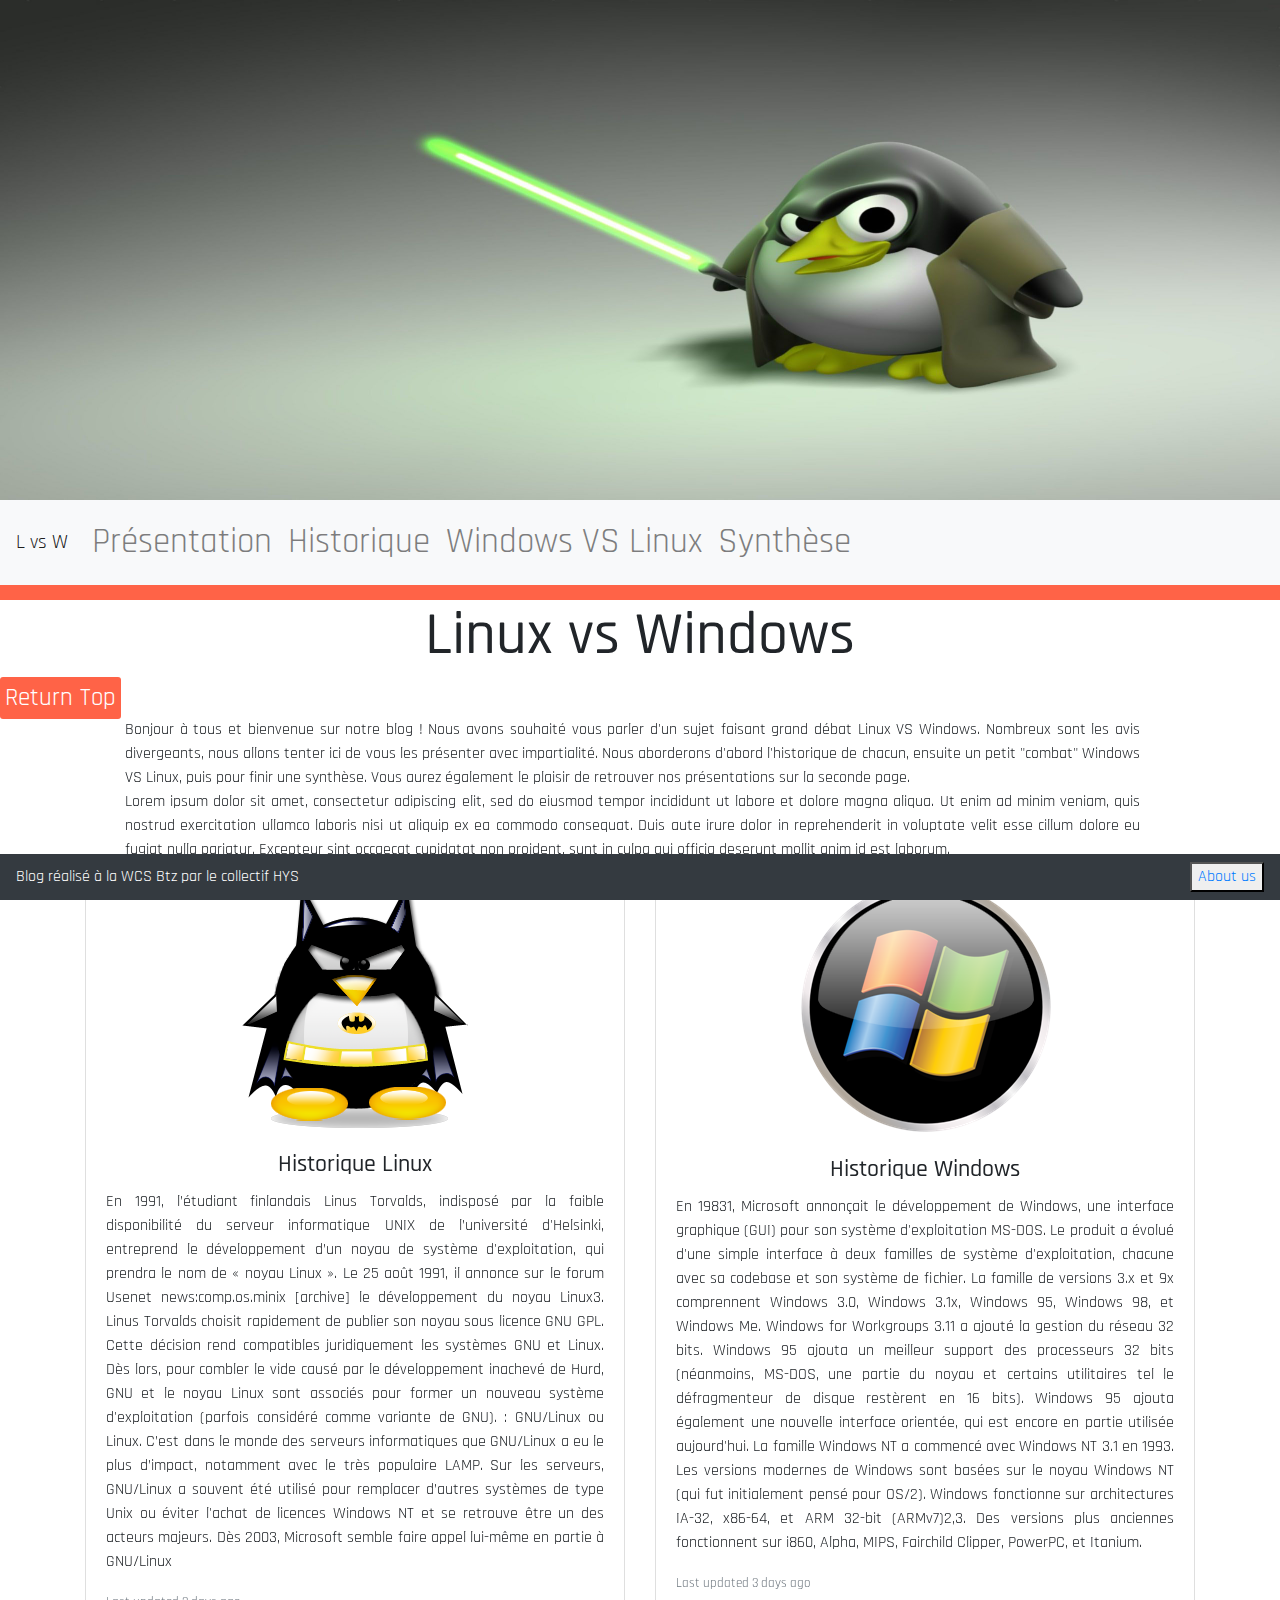
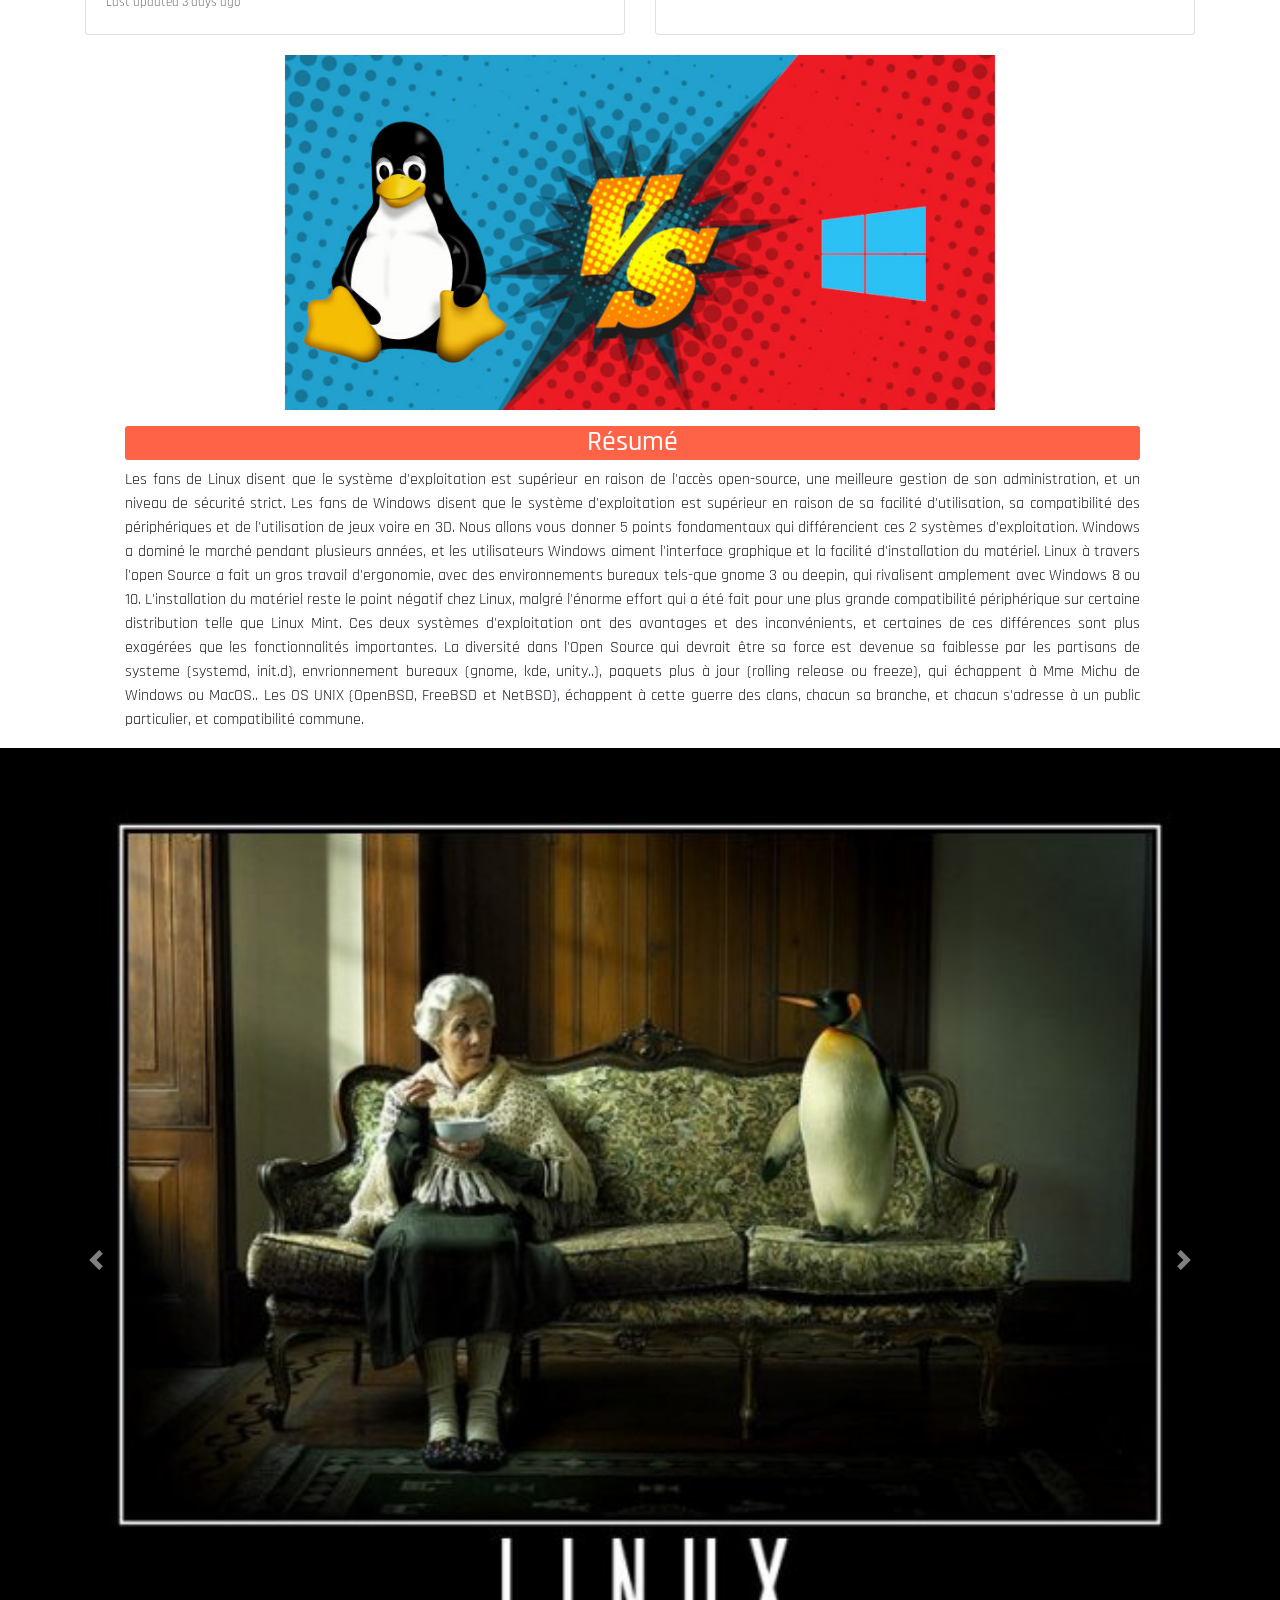
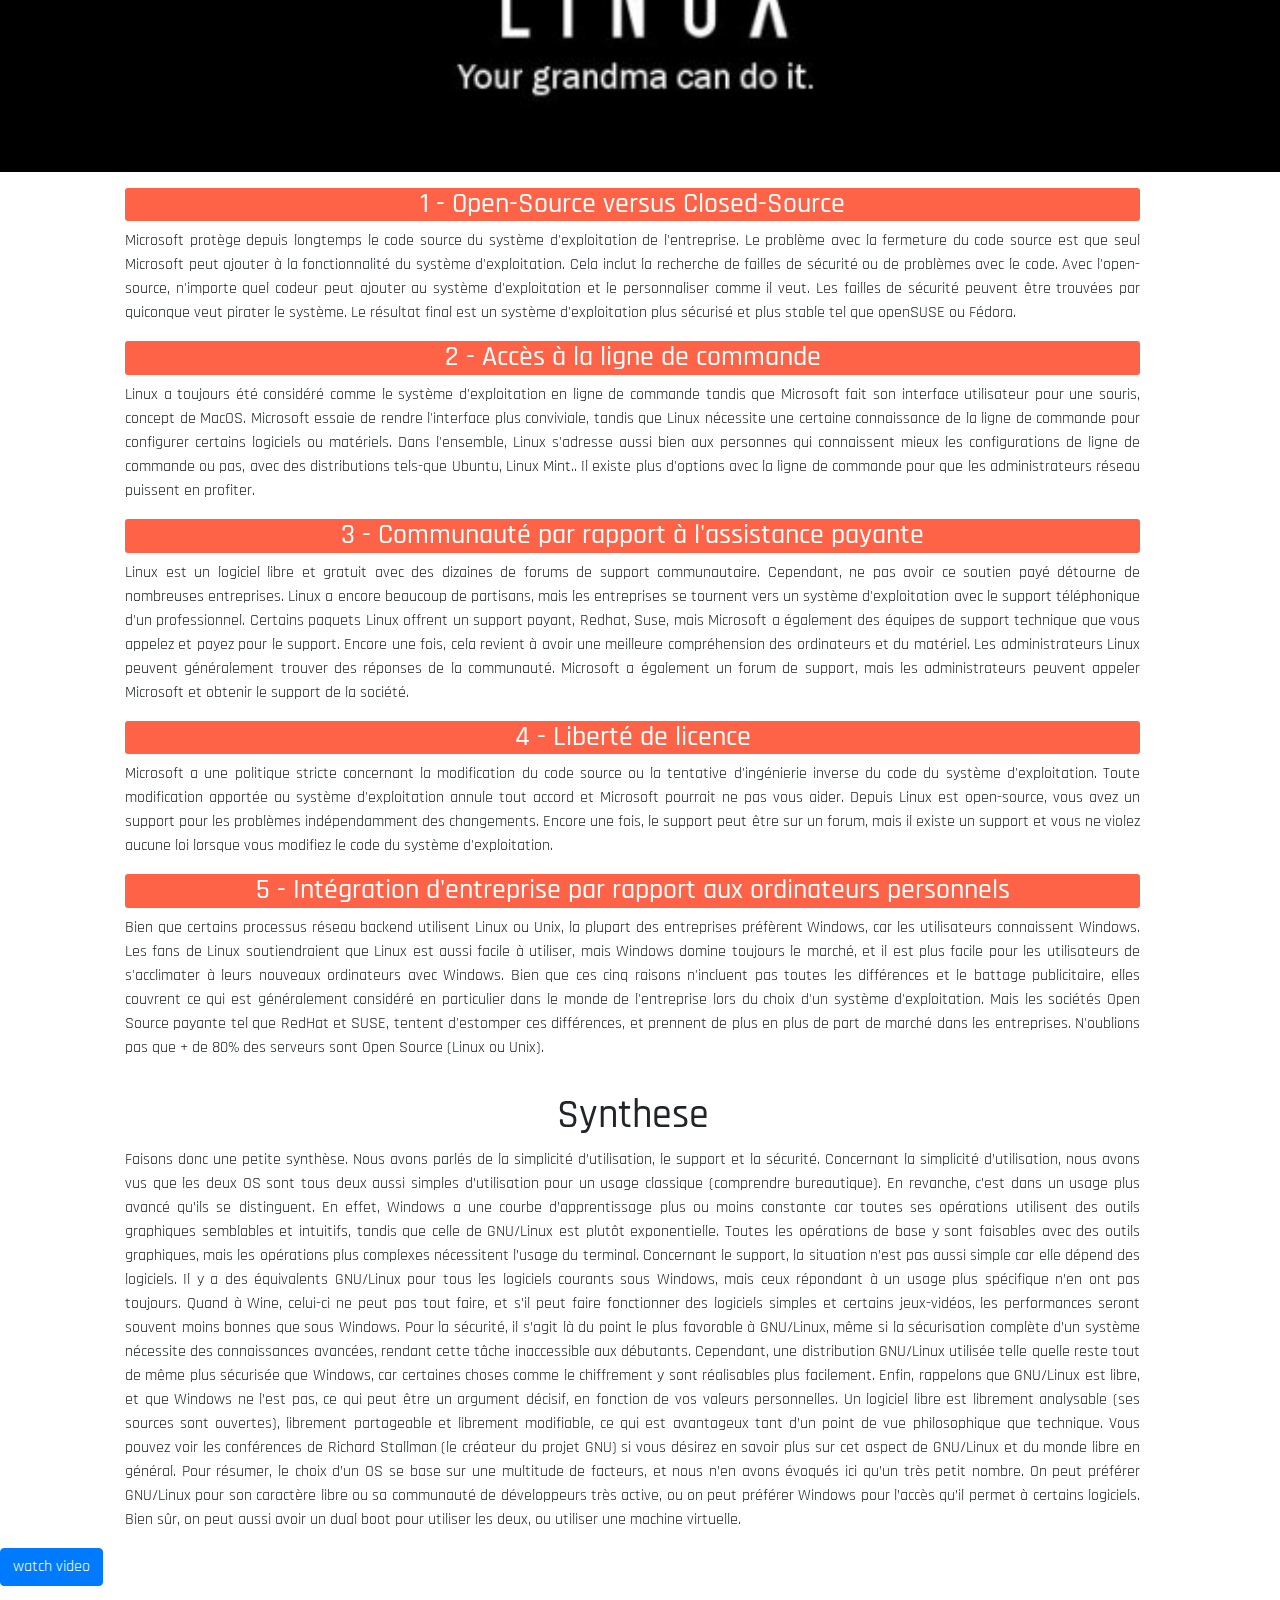
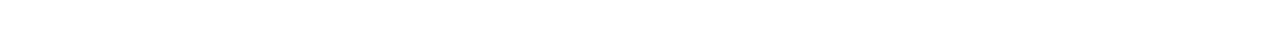
<file: index.html>
<!doctype html>
<html lang="fr">

<head>
  <!-- Required meta tags -->
  <meta charset="utf-8">
  <meta name="viewport" content="width=device-width, initial-scale=1, shrink-to-fit=no">

  <!-- Bootstrap CSS -->
  <link rel="stylesheet" href="https://stackpath.bootstrapcdn.com/bootstrap/4.3.1/css/bootstrap.min.css"
    integrity="sha384-ggOyR0iXCbMQv3Xipma34MD+dH/1fQ784/j6cY/iJTQUOhcWr7x9JvoRxT2MZw1T" crossorigin="anonymous">
  <link rel="stylesheet" type="text/css" href="style.css">
  <link rel="stylesheet" href="https://use.fontawesome.com/releases/v5.7.2/css/all.css" integrity="sha384-fnmOCqbTlWIlj8LyTjo7mOUStjsKC4pOpQbqyi7RrhN7udi9RwhKkMHpvLbHG9Sr" crossorigin="anonymous">

  <title>linuxVSwindows</title>
</head>

<body>
  <!-- NAVBAR -->
  <div class="container_parent">
    
    <img src="img/banniere2.jpg" alt="banniere" class="banniere_img">
    
    <div class="container_nav">
      <nav class="navbar navbar-expand-lg navbar-light bg-light">
        <a class="navbar-brand" href="#">L vs W</a>
        <button class="navbar-toggler" type="button" data-toggle="collapse" data-target="#navbarNav"
          aria-controls="navbarNav" aria-expanded="false" aria-label="Toggle navigation">
          <span class="navbar-oggler-icon"></span>
        </button>
        <div class="collapse navbar-collapse" id="navbarNav">
          <ul class="navbar-nav">
            <li class="nav-item">
              <a class="nav-link" href="#presentation">Présentation<span class="sr-only">(current)</span></a>
            </li>
            <li class="nav-item">
              <a class="nav-link" href="#history">Historique</a>
            </li>
            <li class="nav-item">
              <a class="nav-link" href="#w_vs_l">Windows VS Linux</a>
            </li>
            <li class="nav-item">
              <a class="nav-link" href="#synthese">Synthèse</a>
            </li>
          </ul>
        </div>
      </nav>
    </div>

    <h1>Linux vs Windows</h1>
    <div class="position-sticky"><a class="top" href="#top">Return Top</a></div>
    

    <div class="container">
      <section id="presentation">
        <div class="row">
          <section class="col-sm-11" style="margin-left: 40px">
            <p>
              Bonjour à tous et bienvenue sur notre blog ! Nous avons souhaité vous parler d'un sujet faisant grand débat
              Linux VS Windows.
              Nombreux sont les avis divergeants, nous allons tenter ici de vous les présenter avec impartialité. Nous
              aborderons d'abord l'historique
              de chacun, ensuite un petit "combat" Windows VS Linux, puis pour finir une synthèse. Vous aurez également le
              plaisir de retrouver nos présentations
              sur la seconde page.<br/> Lorem ipsum dolor sit amet, consectetur adipiscing elit, sed do eiusmod tempor
              incididunt
              ut labore et dolore magna aliqua. Ut enim ad minim veniam, quis nostrud exercitation ullamco laboris nisi ut
              aliquip ex ea commodo consequat. Duis aute irure dolor in reprehenderit in voluptate velit esse cillum
              dolore eu
              fugiat nulla pariatur. Excepteur sint occaecat cupidatat non proident, sunt in culpa qui officia deserunt
              mollit
              anim id est laborum.
            </p>
      </section>      
            <div class="container" style="margin-bottom: 20px">
              <section id="history">
                <div class="card-deck">
                    <div class="card">
                      <div class="img-card">
                        <img src="img/linux.png" class="card-img-top" class="mx-auto d-block" alt="logo_l">
                      </div>
                     
                      <div class="card-body">
                        <h4 class="card-title" style="text-align:center">Historique Linux</h4>
                        <p class="card-text">En 1991, l’étudiant finlandais Linus Torvalds, indisposé par la faible disponibilité du serveur 
                            informatique UNIX de l’université d'Helsinki, entreprend le développement d’un noyau de système d'exploitation, 
                            qui prendra le nom de « noyau Linux ».
                            Le 25 août 1991, il annonce sur le forum Usenet news:comp.os.minix [archive] le développement du noyau Linux3.
                            Linus Torvalds choisit rapidement de publier son noyau sous licence GNU GPL. Cette décision rend compatibles 
                            juridiquement les systèmes GNU et Linux. Dès lors, pour combler le vide causé par le développement inachevé de Hurd, 
                            GNU et le noyau Linux sont associés pour former un nouveau système d'exploitation (parfois considéré comme variante de GNU). 
                            : GNU/Linux ou Linux. C’est dans le monde des serveurs informatiques que GNU/Linux a eu le plus d’impact, notamment avec le 
                            très populaire LAMP. Sur les serveurs, GNU/Linux a souvent été utilisé pour remplacer d’autres systèmes de type Unix ou éviter 
                            l'achat de licences Windows NT et se retrouve être un des acteurs majeurs. Dès 2003, Microsoft semble faire appel lui-même 
                            en partie à GNU/Linux</p>
                        <p class="card-text"><small class="text-muted">Last updated 3 days ago</small></p>
                      </div>
                    </div>
           
                    <div class="card">
                      <div class="img-card">
                        <img src="img/windows.png" class="card-img-top"class="mx-auto d-block" alt="logo_w">
                      </div>

                      <div class="card-body">
                        <h4 class="card-title" style="text-align:center">Historique Windows</h4>
                        <p class="card-text">En 19831, Microsoft annonçait le développement de Windows, une interface graphique (GUI) pour son système 
                            d'exploitation MS-DOS. Le produit a évolué d'une simple interface à deux familles de système d'exploitation, chacune avec 
                            sa codebase et son système de fichier. La famille de versions 3.x et 9x comprennent Windows 3.0, Windows 3.1x, Windows 95, 
                            Windows 98, et Windows Me. Windows for Workgroups 3.11 a ajouté la gestion du réseau 32 bits. Windows 95 ajouta un meilleur 
                            support des processeurs 32 bits (néanmoins, MS-DOS, une partie du noyau et certains utilitaires tel le défragmenteur de disque 
                            restèrent en 16 bits). Windows 95 ajouta également une nouvelle interface orientée, qui est encore en partie utilisée aujourd'hui.                           
                            La famille Windows NT a commencé avec Windows NT 3.1 en 1993. Les versions modernes de Windows sont basées sur le noyau Windows NT 
                            (qui fut initialement pensé pour OS/2). Windows fonctionne sur architectures IA-32, x86-64, et ARM 32-bit (ARMv7)2,3. Des versions 
                            plus anciennes fonctionnent sur i860, Alpha, MIPS, Fairchild Clipper, PowerPC, et Itanium.</p>
                        <p class="card-text"><small class="text-muted">Last updated 3 days ago</small></p>
                      </div>           
                    </div>
                  </div>
                </div>           
              </section>
            <div class="img_combat">
              <img class="img-responsive col-8 offset-2" src="img/linux-vs-windows.jpg" alt="l-vs-w" />
            </div>
          </section>
        </div>  
      </section>
    <div class="container">
      <section id="w_vs_l">
        <div class="row">
          <section class="col-sm-11" style="margin-left: 40px">
            <p>
              <h3>Résumé</h3>
                Les fans de Linux disent que le système d'exploitation est supérieur en raison de l'accès open-source,
                une meilleure gestion de son administration, et un niveau de sécurité strict. Les fans de Windows disent que
                le système d'exploitation est supérieur en raison de sa facilité d'utilisation, sa compatibilité des
                périphériques
                et de l'utilisation de jeux voire en 3D.
                Nous allons vous donner 5 points fondamentaux qui différencient ces 2 systèmes d'exploitation. Windows a
                dominé
                le marché pendant plusieurs années, et les utilisateurs Windows aiment l'interface graphique et la facilité
                d'installation du matériel.
                Linux à travers l'open Source a fait un gros travail d'ergonomie, avec des environnements bureaux tels-que
                gnome 3 ou deepin,
                qui rivalisent amplement avec Windows 8 ou 10. L'installation du matériel reste le point négatif chez Linux,
                malgré l'énorme effort qui a été fait pour une plus grande compatibilité périphérique sur certaine
                distribution telle que Linux Mint.
                Ces deux systèmes d'exploitation ont des avantages et des inconvénients, et certaines de ces différences
                sont plus exagérées que les
                fonctionnalités importantes. La diversité dans l'Open Source qui devrait être sa force est devenue sa
                faiblesse par les partisans de systeme
                (systemd, init.d), envrionnement bureaux (gnome, kde, unity..), paquets plus à jour (rolling release ou
                freeze), qui échappent à Mme Michu
                de Windows ou MacOS.. Les OS UNIX (OpenBSD, FreeBSD et NetBSD), échappent à cette guerre des clans, chacun
                sa branche, et chacun s'adresse
                à un public particulier, et compatibilité commune.
            </p>
          </section>
        </div>
      </section>
    </div>
    
    <!-- CAROUSEL --> 
    <div id="carouselExampleControls" class="carousel slide" data-ride="carousel">
        <div class="carousel-inner">
          <div class="carousel-item active">
            <img src="img/granmaCanDoIt.jpg" class="d-block w-100" alt="...">
          </div>
          <div class="carousel-item">
            <img src="img/howImetYourMom.jpg" class="d-block w-100" alt="...">
          </div>
          <div class="carousel-item">
            <img src="img/matrixPillChoice.jpg" class="d-block w-100" alt="...">
          </div>
        </div>
        <a class="carousel-control-prev" href="#carouselExampleControls" role="button" data-slide="prev">
          <span class="carousel-control-prev-icon" aria-hidden="true"></span>
          <span class="sr-only">Previous</span>
        </a>
        <a class="carousel-control-next" href="#carouselExampleControls" role="button" data-slide="next">
          <span class="carousel-control-next-icon" aria-hidden="true"></span>
          <span class="sr-only">Next</span>
        </a>
      </div>
            
    <div class="container">
      <section id="w_vs_l">
        <div class="row">
          <section class="col-sm-11" style="margin-left: 40px">
            <p>
              <h3>1 - Open-Source versus Closed-Source</h3>
                Microsoft protège depuis longtemps le code source du système d'exploitation de l'entreprise. Le problème
                avec la fermeture du code source
                est que seul Microsoft peut ajouter à la fonctionnalité du système d'exploitation. Cela inclut la recherche
                de failles de sécurité ou de
                problèmes avec le code. Avec l'open-source, n'importe quel codeur peut ajouter au système d'exploitation et
                le personnaliser comme il veut.
                Les failles de sécurité peuvent être trouvées par quiconque veut pirater le système. Le résultat final est
                un système d'exploitation plus
                sécurisé et plus stable tel que openSUSE ou Fédora.
            </p>
            <p>
              <h3>2 - Accès à la ligne de commande</h3>
                Linux a toujours été considéré comme le système d'exploitation en ligne de commande tandis que Microsoft
                fait son interface utilisateur pour
                une souris, concept de MacOS. Microsoft essaie de rendre l'interface plus conviviale, tandis que Linux
                nécessite une certaine connaissance
                de la ligne de commande pour configurer certains logiciels ou matériels. Dans l'ensemble, Linux s'adresse
                aussi bien aux personnes qui
                connaissent mieux les configurations de ligne de commande ou pas, avec des distributions tels-que Ubuntu,
                Linux Mint.. Il existe plus
                d'options avec la ligne de commande pour que les administrateurs réseau puissent en profiter.
            </p>
            <p>
              <h3>3 - Communauté par rapport à l'assistance payante</h3>
                Linux est un logiciel libre et gratuit avec des dizaines de forums de support communautaire. Cependant, ne
                pas avoir ce soutien payé détourne
                de nombreuses entreprises. Linux a encore beaucoup de partisans, mais les entreprises se tournent vers un
                système d'exploitation avec le
                support téléphonique d'un professionnel. Certains paquets Linux offrent un support payant, Redhat, Suse,
                mais Microsoft a également des
                équipes de support technique que vous appelez et payez pour le support. Encore une fois, cela revient à
                avoir une meilleure compréhension
                des ordinateurs et du matériel. Les administrateurs Linux peuvent généralement trouver des réponses de la
                communauté. Microsoft a également
                un forum de support, mais les administrateurs peuvent appeler Microsoft et obtenir le support de la société.
            </p> 
            <p>
              <h3>4 - Liberté de licence</h3>
                Microsoft a une politique stricte concernant la modification du code source ou la tentative d'ingénierie
                inverse du code du système d'exploitation.
                Toute modification apportée au système d'exploitation annule tout accord et Microsoft pourrait ne pas vous
                aider. Depuis Linux est open-source,
                vous avez un support pour les problèmes indépendamment des changements. Encore une fois, le support peut
                être sur un forum, mais il existe un
                support et vous ne violez aucune loi lorsque vous modifiez le code du système d'exploitation.
            </p> 
            <p>
              <h3>5 - Intégration d'entreprise par rapport aux ordinateurs personnels</h3>
                Bien que certains processus réseau backend utilisent Linux ou Unix, la plupart des entreprises préfèrent
                Windows, car les utilisateurs connaissent
                Windows. Les fans de Linux soutiendraient que Linux est aussi facile à utiliser, mais Windows domine
                toujours le marché, et il est plus facile pour
                les utilisateurs de s'acclimater à leurs nouveaux ordinateurs avec Windows. Bien que ces cinq raisons
                n'incluent pas toutes les différences et le
                battage publicitaire, elles couvrent ce qui est généralement considéré en particulier dans le monde de
                l'entreprise lors du choix d'un système d'exploitation.
                Mais les sociétés Open Source payante tel que RedHat et SUSE, tentent d'estomper ces différences, et
                prennent de plus en plus de part de marché dans
                les entreprises. N'oublions pas que + de 80% des serveurs sont Open Source (Linux ou Unix).
            </p>
          </section>
        </div>
      </section>
    </div>

    <div class="container">
        <section id="synthese">
          <div class="row">
            <section class="col-sm-11" style="margin-left: 40px">
              <p>
                <h2 class="shake">Synthese</h2>
                Faisons donc une petite synthèse. Nous avons parlés de la simplicité d’utilisation, le support et la sécurité.
                Concernant la simplicité d’utilisation, nous avons vus que les deux OS sont tous deux aussi simples d’utilisation 
                pour un usage classique (comprendre bureautique). En revanche, c’est dans un usage plus avancé qu’ils se distinguent. 
                En effet, Windows a une courbe d’apprentissage plus ou moins constante car toutes ses opérations utilisent des outils 
                graphiques semblables et intuitifs, tandis que celle de GNU/Linux est plutôt exponentielle. Toutes les opérations de 
                base y sont faisables avec des outils graphiques, mais les opérations plus complexes nécessitent l’usage du terminal.             
                Concernant le support, la situation n’est pas aussi simple car elle dépend des logiciels. Il y a des équivalents GNU/Linux 
                pour tous les logiciels courants sous Windows, mais ceux répondant à un usage plus spécifique n’en ont pas toujours. 
                Quand à Wine, celui-ci ne peut pas tout faire, et s’il peut faire fonctionner des logiciels simples et certains jeux-vidéos, 
                les performances seront souvent moins bonnes que sous Windows.                 
                Pour la sécurité, il s’agit là du point le plus favorable à GNU/Linux, même si la sécurisation complète d’un système 
                nécessite des connaissances avancées, rendant cette tâche inaccessible aux débutants. Cependant, une distribution GNU/Linux 
                utilisée telle quelle reste tout de même plus sécurisée que Windows, car certaines choses comme le chiffrement y sont 
                réalisables plus facilement. Enfin, rappelons que GNU/Linux est libre, et que Windows ne l’est pas, ce qui peut être un 
                argument décisif, en fonction de vos valeurs personnelles. Un logiciel libre est librement analysable (ses sources sont ouvertes), 
                librement partageable et librement modifiable, ce qui est avantageux tant d’un point de vue philosophique que technique. Vous 
                pouvez voir les conférences de Richard Stallman (le créateur du projet GNU) si vous désirez en savoir plus sur cet aspect de 
                GNU/Linux et du monde libre en général.                  
                Pour résumer, le choix d’un OS se base sur une multitude de facteurs, et nous n’en avons évoqués ici qu’un très petit nombre. 
                On peut préférer GNU/Linux pour son caractère libre ou sa communauté de développeurs très active, ou on peut préférer Windows 
                pour l’accès qu’il permet à certains logiciels. Bien sûr, on peut aussi avoir un dual boot pour utiliser les deux, ou utiliser 
                une machine virtuelle.
              </p>
            </section>
          </div>
        </section>
      </div>

    <a class="btn btn-primary" data-toggle="modal" href="#modal-video"><i class="fa fa-play"></i> watch video</a>
    <div class="modal fade" id="modal-video" style="display: none;">
      <div class="modal-dialog">
        <div class="modal-content">
          <div class="modal-header">
            <button type="button" class="close" data-dismiss="modal" aria-hidden="true">close <i class="fa fa-times"></i></button>
          </div>
          <div class="modal-body">
              <iframe frameborder="0" width="480" height="270" src="https://www.dailymotion.com/embed/video/x2p0yvc?autoPlay=1" allowfullscreen="" allow="autoplay"></iframe>
            <p>Your video</p>
          </div>
        </div>
      </div>
    </div>

    

    <!-- Navbar footer -->
    <div class="fixed-bottom">
      <div class="container-nav">
      <nav class="navbar navbar-dark bg-dark" style="color: white">
      <!-- Navbar content -->
      Blog réalisé à la WCS Btz par le collectif HYS
      <a href="https://fr-fr.facebook.com/" target="_blank"><i class="fab fa-facebook-square" style="font-size: 30px"></i></a>
            <a href="https://twitter.com/login?lang=fr" target="_blank"><i class="fab fa-twitter-square" style="font-size: 30px"></i></a>
            <a href="https://www.instagram.com/?hl=fr" target="_blank"><i class="fab fa-instagram" style="font-size: 30px"></i></a>
            <a href="https://www.seconnecter-ici.com/categorie/reseauxsociaux/1/snapchat/4?gclid=Cj0KCQiAn4PkBRCDARIsAGHmH3cTf1m-mBLyp3YmB7SYSKLYhx5vTpLuyVOGUYQ3aExKuHMhFlYjTFYaAgn0EALw_wcB" target="_blank"><i class="fab fa-snapchat-square" style="font-size: 30px"></i></a>
      <button class="btn_footer"><a href="aboutus.html" style="text-decoration: none">About us</a></button>
      </div>
    </div>
    <!-- Optional JavaScript -->
    <!-- jQuery first, then Popper.js, then Bootstrap JS -->
    <script src="https://code.jquery.com/jquery-3.3.1.slim.min.js"
      integrity="sha384-q8i/X+965DzO0rT7abK41JStQIAqVgRVzpbzo5smXKp4YfRvH+8abtTE1Pi6jizo"
      crossorigin="anonymous"></script>
    <script src="https://cdnjs.cloudflare.com/ajax/libs/popper.js/1.14.7/umd/popper.min.js"
      integrity="sha384-UO2eT0CpHqdSJQ6hJty5KVphtPhzWj9WO1clHTMGa3JDZwrnQq4sF86dIHNDz0W1"
      crossorigin="anonymous"></script>
    <script src="https://stackpath.bootstrapcdn.com/bootstrap/4.3.1/js/bootstrap.min.js"
      integrity="sha384-JjSmVgyd0p3pXB1rRibZUAYoIIy6OrQ6VrjIEaFf/nJGzIxFDsf4x0xIM+B07jRM"
      crossorigin="anonymous"></script>
  </div>
</body>

</html>
</file>
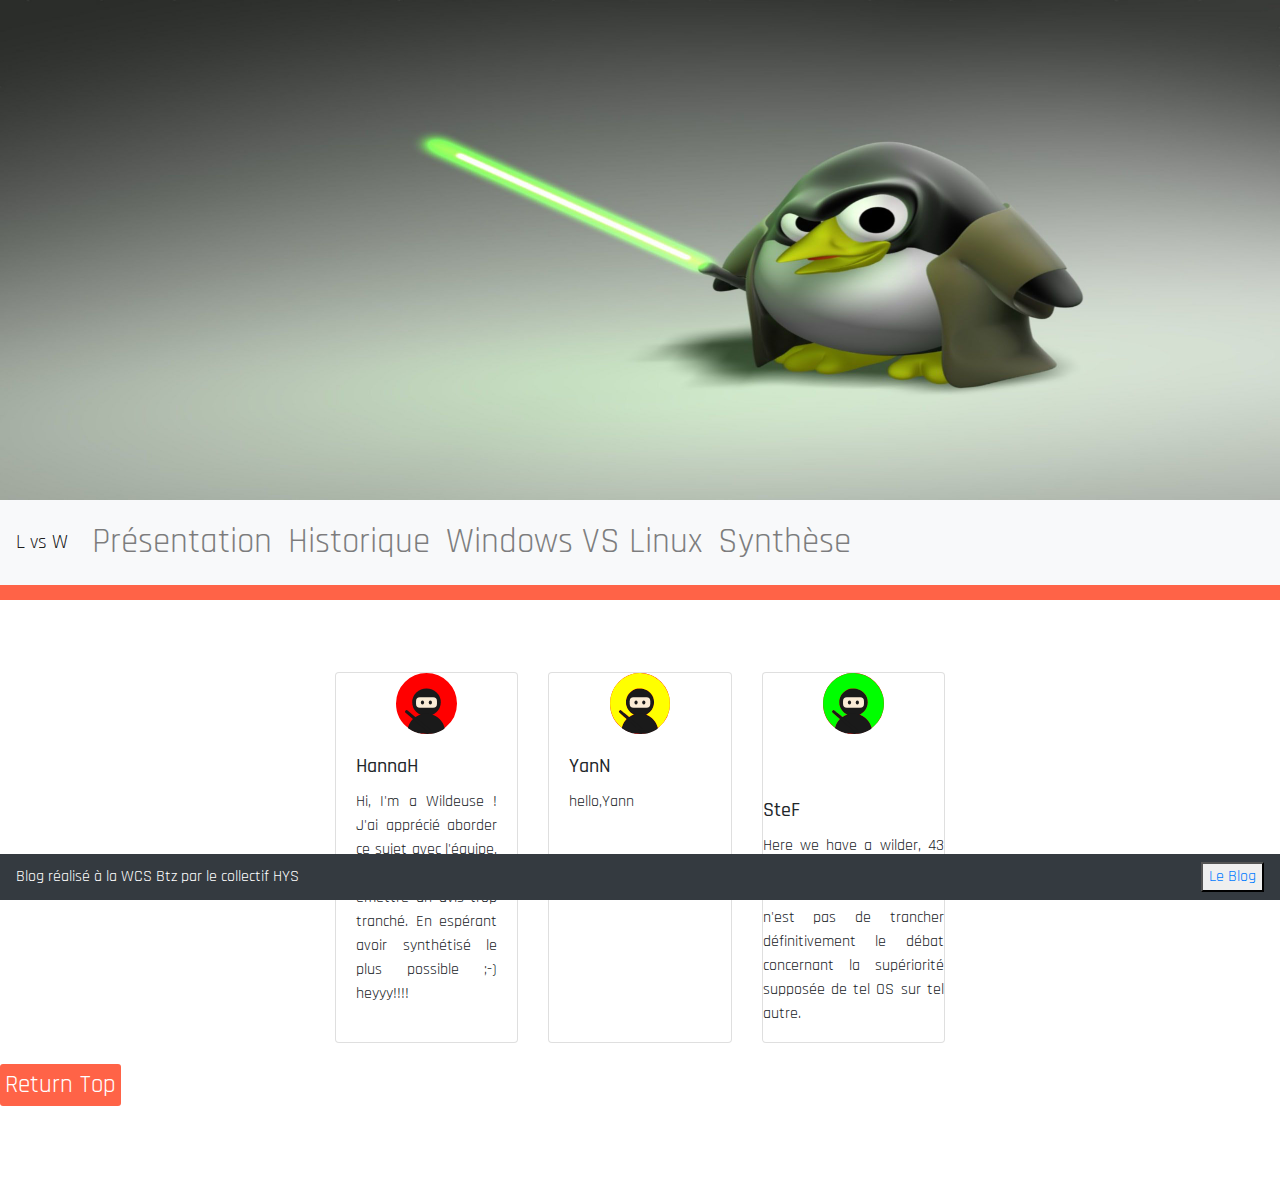
<file: aboutus.html>
<!doctype html>
<html lang="fr">
  <head>
    <!-- Required meta tags -->
    <meta charset="utf-8">
    <meta name="viewport" content="width=device-width, initial-scale=1, shrink-to-fit=no">

    <!-- Bootstrap CSS -->
    <link rel="stylesheet" href="https://stackpath.bootstrapcdn.com/bootstrap/4.3.1/css/bootstrap.min.css" integrity="sha384-ggOyR0iXCbMQv3Xipma34MD+dH/1fQ784/j6cY/iJTQUOhcWr7x9JvoRxT2MZw1T" crossorigin="anonymous">
    <link rel="stylesheet" href="styles.css">
    <link rel="stylesheet" href="https://use.fontawesome.com/releases/v5.7.2/css/all.css" integrity="sha384-fnmOCqbTlWIlj8LyTjo7mOUStjsKC4pOpQbqyi7RrhN7udi9RwhKkMHpvLbHG9Sr" crossorigin="anonymous">
    
    <title>linuxVSwindows</title>    

    </head>
      <body>
          <img src="img/banniere2.jpg" alt="banniere" class="banniere_img">
    <!-- NAVBAR -->
    <div class="container_parent">
        <div class="container_nav">
          <nav class="navbar navbar-expand-lg navbar-light bg-light">
            <a class="navbar-brand" href="index.html?#">L vs W</a>
            <button class="navbar-toggler" type="button" data-toggle="collapse" data-target="#navbarNav"
              aria-controls="navbarNav" aria-expanded="false" aria-label="Toggle navigation">
              <span class="navbar-toggler-icon"></span>
            </button>
            <div class="collapse navbar-collapse" id="navbarNav">
              <ul class="navbar-nav">
                <li class="nav-item">
                  <a class="nav-link" href="index.html?#presentation">Présentation<span class="sr-only">(current)</span></a>
                </li>
                <li class="nav-item">
                  <a class="nav-link" href="index.html?#history">Historique</a>
                </li>
                <li class="nav-item">
                  <a class="nav-link" href="index.html?#w_vs_l">Windows VS Linux</a>
                </li>
                <li class="nav-item">
                  <a class="nav-link" href="index.html?#synthese">Synthèse</a>
                </li>
              </ul>
            </div>
          </nav>
        </div>
      </br>
      </br>
      </br>

        <div class="container">
          <div class="row">
            <div class="col-md-12">
                  <div class="card-deck">
                    <div class="card">
                    <!-- Hover effect on pic -->
                    <div class="container">
                        <img src="img/Ninja rouge.svg" alt="Avatar" class="image">
                        <div class="overlay">
                          <div class="text">Fresh Wilder HannaH</div>
                        </div>
                      </div>
                    <div class="card-body">
                        <h5 class="card-title">HannaH</h5>
                        <p class="card-text">Hi, I'm a Wildeuse ! J'ai apprécié aborder ce sujet avec l'équipe, sans 
                          toutefois émettre un avis trop tranché. En espérant avoir synthétisé le plus possible ;-) heyyy!!!!</p>
                        <p class="card-text"><small class="text-muted"></small></p>
                    </div>
                    </div>
                    <div class="card">
                    <!-- Hover effect on pic -->
                    <div class="container">
                        <img src="img/Ninja-jaune.svg" alt="Avatar" class="image">
                        <div class="overlay">
                          <div class="text">Fresh Wilder YanN</div>
                        </div>
                      </div>
                    <div class="card-body">
                        <h5 class="card-title">YanN</h5>
                        <p class="card-text">hello,Yann </p>
                        <p class="card-text"><small class="text-muted"></small></p>
                    </div>
                    </div>
                    
                    <div class="card">
                      <!-- Hover effect on pic -->
                    <div class="container">
                        <img src="img/Ninja vert.svg" alt="Avatar" class="image">
                        <div class="overlay">
                          <div class="text">Fresh Wilder SteF</div>
                        </div>
                      </div>
                    
                    <div class="card-body">                      
                    </div>
                        <h5 class="card-title">SteF</h5>
                        <p class="card-text">Here we have a wilder, 43 ans, 2 enfants, et dont la préoccupation majeure n'est pas de 
                          trancher définitivement le débat concernant la supériorité supposée de tel OS sur tel autre.</p>
                        <p class="card-text"><small class="text-muted"></small></p>
                    </div>
                  </div>
              </div>
            </div>
        </div>
      </br>
      <div class="position-sticky"><a class="top" href="#top">Return Top</a></div>
      </br>
      </br>

        <!-- Navbar footer -->
        <div class="fixed-bottom">
            <div class="container-nav">
            <nav class="navbar navbar-dark bg-dark" style="color: white">
            <!-- Navbar content -->
            Blog réalisé à la WCS Btz par le collectif HYS
            <a href="https://fr-fr.facebook.com/" target="_blank"><i class="fab fa-facebook-square" style="font-size: 30px"></i></a>
            <a href="https://twitter.com/login?lang=fr" target="_blank"><i class="fab fa-twitter-square" style="font-size: 30px"></i></a>
            <a href="https://www.instagram.com/?hl=fr" target="_blank"><i class="fab fa-instagram" style="font-size: 30px"></i></a>
            <a href="https://www.seconnecter-ici.com/categorie/reseauxsociaux/1/snapchat/4?gclid=Cj0KCQiAn4PkBRCDARIsAGHmH3cTf1m-mBLyp3YmB7SYSKLYhx5vTpLuyVOGUYQ3aExKuHMhFlYjTFYaAgn0EALw_wcB" target="_blank"><i class="fab fa-snapchat-square" style="font-size: 30px"></i></a>
            <button class="btn_footer"><a href="index.html" style="text-decoration: none">Le Blog</a></button>
            </div>
          </div>
          
          <!-- Optional JavaScript -->
        <!-- jQuery first, then Popper.js, then Bootstrap JS -->
        <script src="https://code.jquery.com/jquery-3.3.1.slim.min.js" integrity="sha384-q8i/X+965DzO0rT7abK41JStQIAqVgRVzpbzo5smXKp4YfRvH+8abtTE1Pi6jizo" crossorigin="anonymous"></script>
        <script src="https://cdnjs.cloudflare.com/ajax/libs/popper.js/1.14.7/umd/popper.min.js" integrity="sha384-UO2eT0CpHqdSJQ6hJty5KVphtPhzWj9WO1clHTMGa3JDZwrnQq4sF86dIHNDz0W1" crossorigin="anonymous"></script>
        <script src="https://stackpath.bootstrapcdn.com/bootstrap/4.3.1/js/bootstrap.min.js" integrity="sha384-JjSmVgyd0p3pXB1rRibZUAYoIIy6OrQ6VrjIEaFf/nJGzIxFDsf4x0xIM+B07jRM" crossorigin="anonymous"></script>
        
              
      </body>
    </html>
</file>
<file: style.css>
@import url('https://fonts.googleapis.com/css?family=Rajdhani');

.position-sticky {
    position: -webkit-sticky; /* Safari */
    position: sticky;
    top: 0;
  }

a.top{
    background-color: tomato;
    text-decoration: none;
    color: white;
    font-size: 25px;
    padding: 5px;
    border-radius: 3px;
}

.fixed-bottom{
    position: sticky;
    bottom: 0;
}

/*shake effect css*/
.shake{
    text-align: center;
    font-size: 40px;
  /* Start the shake animation and make the animation last for 0.5 seconds */
  animation: shake 1.5s; 

  /* When the animation is finished, start again */
  animation-iteration-count: infinite; 
}

@keyframes shake {
  0% { transform: translate(1px, 1px) rotate(0deg); }
  10% { transform: translate(-1px, -2px) rotate(-1deg); }
  20% { transform: translate(-3px, 0px) rotate(1deg); }
  30% { transform: translate(3px, 2px) rotate(0deg); }
  40% { transform: translate(1px, -1px) rotate(1deg); }
  50% { transform: translate(-1px, 2px) rotate(-1deg); }
  60% { transform: translate(-3px, 1px) rotate(0deg); }
  70% { transform: translate(3px, 1px) rotate(-1deg); }
  80% { transform: translate(-1px, -1px) rotate(1deg); }
  90% { transform: translate(1px, 2px) rotate(0deg); }
  100% { transform: translate(1px, -2px) rotate(-1deg); }
}


/*navbar*/
.container_nav{
    width: 100%;
    height: 100px;
    font-size: 35px;
    background-color: tomato;
}

h1{
    font-size: 60px;
    display: flex;
    justify-content: center;
    font-family: Rajdhani;
}

.container_parent{
    box-sizing: border-box;
    font-family: Rajdhani;
}

.container{
    box-sizing: border-box;
    font-family: Rajdhani;
}

.img-card{
    display: block;
    margin-left: auto;
    margin-right: auto;
}

.banniere_img{
    background-size: cover;
    background-repeat: no-repeat;
    width: 100%;
    height: 500px;
}

/*.img-card{
    max-width: 100%;
    display: flex;
    align-items: center;
    width: 160px;
    height: auto;
    margin-left: 30px;
}*/


/* 
.img-responsive{
    max-width : 100%;
    height: auto;
    position: relative;
    margin-left: 150px;
} */

.img-responsive{
    /*max-width: 100%;*/
    display: block;
    margin-left: auto;
    margin-right: auto;
}

.container{
    text-align: justify;
}

h3{
    text-align: center;
    background-color: tomato;
    color: white;
    border-radius: 3px;
}
</file>
<file: styles.css>
@import url('https://fonts.googleapis.com/css?family=Rajdhani');

.position-sticky {
    position: -webkit-sticky; /* Safari */
    position: sticky;
    top: 0;
  }

a.top{
    background-color: tomato;
    text-decoration: none;
    color: white;
    font-size: 25px;
    padding: 5px;
    border-radius: 3px;
}

.fixed-bottom{
    position: sticky;
    bottom: 0;
}

.banniere_img{
  background-size: cover;
  background-repeat: no-repeat;
  width: 100%;
  height: 500px;
  }
/*shake effect css*/
  .shake{
    color:blue;
  /* Start the shake animation and make the animation last for 0.5 seconds */
  animation: shake 1.5s; 

  /* When the animation is finished, start again */
  animation-iteration-count: infinite; 
}

@keyframes shake {
  0% { transform: translate(1px, 1px) rotate(0deg); }
  10% { transform: translate(-1px, -2px) rotate(-1deg); }
  20% { transform: translate(-3px, 0px) rotate(1deg); }
  30% { transform: translate(3px, 2px) rotate(0deg); }
  40% { transform: translate(1px, -1px) rotate(1deg); }
  50% { transform: translate(-1px, 2px) rotate(-1deg); }
  60% { transform: translate(-3px, 1px) rotate(0deg); }
  70% { transform: translate(3px, 1px) rotate(-1deg); }
  80% { transform: translate(-1px, -1px) rotate(1deg); }
  90% { transform: translate(1px, 2px) rotate(0deg); }
  100% { transform: translate(1px, -2px) rotate(-1deg); }
}

/*merge css*/
@import url('https://fonts.googleapis.com/css?family=Rajdhani');

.position-sticky {
    position: -webkit-sticky; /* Safari */
    position: sticky;
    top: 0;
  }

a.top{
    background-color: tomato;
    text-decoration: none;
    color: white;
    font-size: 25px;
    padding: 5px;
    border-radius: 3px;
}

.fixed-bottom{
    position: sticky;
    bottom: 0;
}

/*navbar*/
.container_nav{
    width: 100%;
    height: 100px;
    font-size: 35px;
    background-color: tomato;
}

h1{
    font-size: 60px;
    display: flex;
    justify-content: center;
    font-family: Rajdhani;
}

.container_parent{
    box-sizing: border-box;
    font-family: Rajdhani;
}

.container{
    box-sizing: border-box;
    font-family: Rajdhani;
}

.img-card{
    display: block;
    margin-left: auto;
    margin-right: auto;
}

.banniere_img{
    background-size: cover;
    background-repeat: no-repeat;
    width: 100%;
    height: 500px;
}

/*.img-card{
    max-width: 100%;
    display: flex;
    align-items: center;
    width: 160px;
    height: auto;
    margin-left: 30px;
}*/


/* 
.img-responsive{
    max-width : 100%;
    height: auto;
    position: relative;
    margin-left: 150px;
} */

.img-responsive{
    /*max-width: 100%;*/
    display: block;
    margin-left: auto;
    margin-right: auto;
}

.container{
    text-align: justify;
}

h3{
    text-align: center;
}


@import url('https://fonts.googleapis.com/css?family=Rajdhani');


/* Container needed to position the overlay. Adjust the width as needed */
.container {
    position: relative;
    width: 50%;
  }
  
  /* Make the image to responsive */
  .image {
    width: 100%;
    height: auto;
  }
  
  /* The overlay effect (full height and width) - lays on top of the container and over the image */
  .overlay {
    position: absolute;
    bottom: 0;
    left: 0;
    right: 0;
    background-color: #008CBA;
    overflow: hidden;
    width: 100%;
    height: 100%;
    transform: scale(0);
    transition: .3s ease;
  }
  
  /* When you mouse over the container, the overlay text will "zoom" in display */
  .container:hover .overlay {
    transform: scale(1);
  }
  
  /* Some text inside the overlay, which is positioned in the middle vertically and horizontally */
  .text {
    color: white;
    font-size: 20px;
    position: absolute;
    top: 50%;
    left: 50%;
    transform: translate(-50%, -50%);
    text-align: center;
  }
</file>
